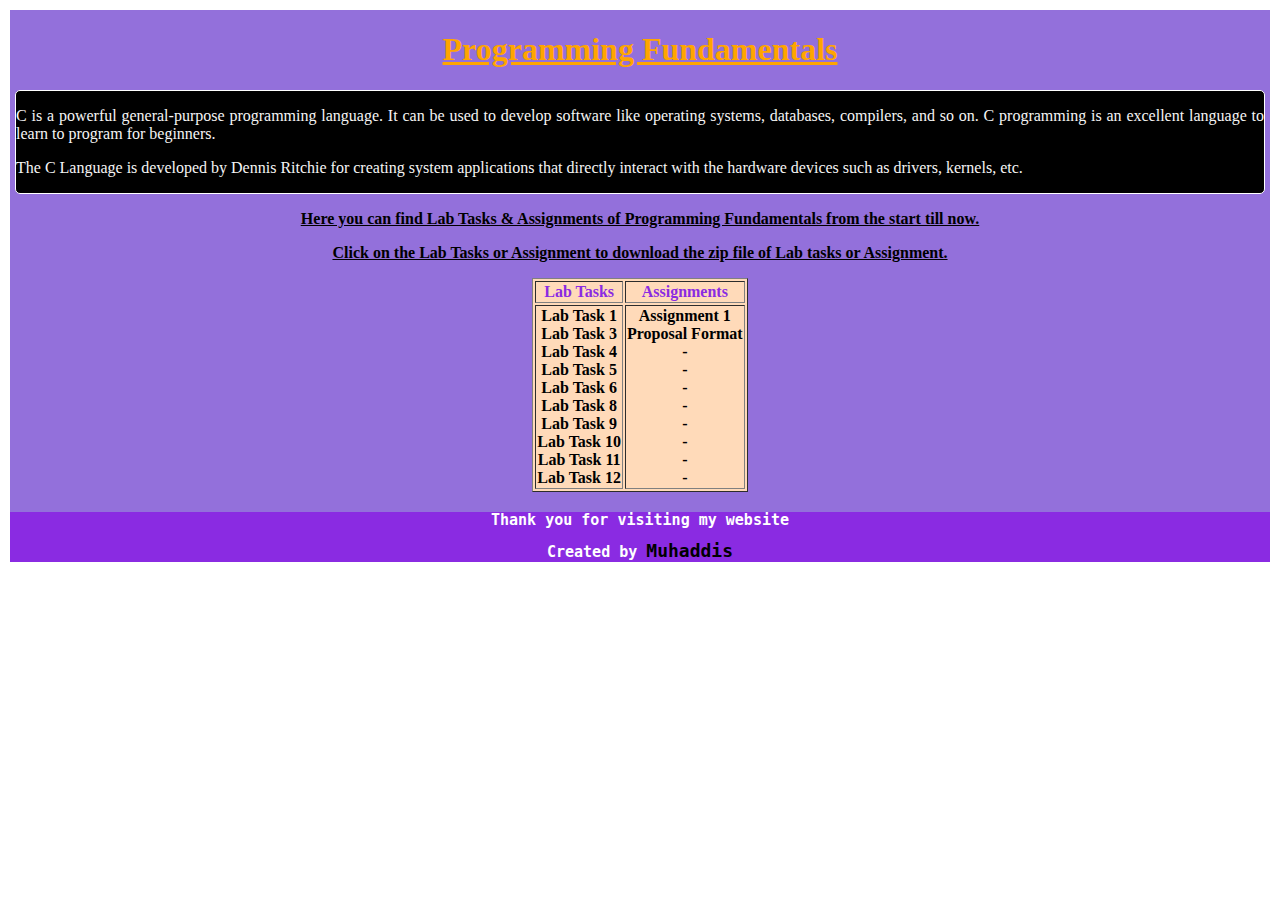
<file: Index.html>
<!DOCTYPE html>
<html>

<head>
  <meta charset="UTF-8">
  <meta name="viewport" content="width=device-width, initial-scale=1">
  <title>C Programming</title>
  <link rel="stylesheet" type="text/css" href="style.css"/>
</head>

<body>
  <div id="container">
<div id="header">
  <u><h1>Programming Fundamentals</h1></u>
</div>

<div id="intro">
<p>C is a powerful general-purpose programming language. It can be used to develop software like operating systems, databases, compilers, and so on. C programming is an excellent language to learn to program for beginners.</p>
<p>The C Language is developed by Dennis Ritchie for creating system applications that directly interact with the hardware devices such as drivers, kernels, etc.</p>
</div>

<div id="C">
  <u><b><p>Here you can find Lab Tasks & Assignments of Programming Fundamentals from the start till now.</p></b></u>
  <p>Click on the Lab Tasks or Assignment to download the zip file of Lab tasks or Assignment.</p>
</div>

<div id="content">
  <table border="1" align="center" class="table">
  <tr>
   <th>Lab Tasks</th>
   <th>Assignments</th>
  </tr>
  <tr>
    <td>
    <a href="https://dantesos33.github.io/C-programming/Lab Task 1.zip" target="main" download>Lab Task 1</a><br>
    <a href="https://dantesos33.github.io/C-programming/Lab Task 3.zip" target="main" download>Lab Task 3</a></li><br>
    <a href="https://dantesos33.github.io/C-programming/Lab Task 4.zip" target="main" download>Lab Task 4</a><br>
    <a href="https://dantesos33.github.io/C-programming/Lab Task 5.zip" target="main" download>Lab Task 5</a><br>
    <a href="https://dantesos33.github.io/C-programming/Lab Task 6.zip" target="main" download>Lab Task 6</a><br>
    <a href="https://dantesos33.github.io/C-programming/Lab Task 8.zip" target="main" download>Lab Task 8</a><br>
    <a href="https://dantesos33.github.io/C-programming/Lab Task 9.zip" target="main" download>Lab Task 9</a><br>
    <a href="https://dantesos33.github.io/C-programming/Lab Task 10.zip" target="main" download>Lab Task 10</a><br>
    <a href="https://dantesos33.github.io/C-programming/Lab Task 11.zip" target="main" download>Lab Task 11</a><br>
    <a href="https://dantesos33.github.io/C-programming/Lab Task 12.zip" target="main" download>Lab Task 12</a>
    </td>
    <td class="assign" align="center">
      <a href="https://dantesos33.github.io/C-programming/Assignment 1.zip" target="main" download>Assignment 1</a><br>
       <a href="https://dantesos33.github.io/C-programming/ProposalFormat.docx" target="main" download>Proposal Format</a><br>
        <a href="#" target="main" download>-</a><br>
        <a href="#" target="main" download>-</a><br>
        <a href="#" target="main" download>-</a><br>
        <a href="#" target="main" download>-</a><br>
        <a href="#" target="main" download>-</a><br>
        <a href="#" target="main" download>-</a><br>
        <a href="#" target="main" download>-</a><br>
        <a href="#" target="main" download>-</a><br>
      </td>
    </tr>
  </table>
</div>

  <div id="footer">
  <b><pre>Thank you for visiting my website</pre></b>
  <b><pre>Created by <b><span>Muhaddis</span></b></pre></b>
  </div>

  </div>
</body>

</html>
</file>
<file: style.css>
#container{
  background-color: mediumpurple;
  background-size: cover;
  background-position: center;
  background-repeat: no-repeat;
  background-attachment: fixed;
  margin: 0px;
  box-sizing: border-box;
  border-style: solid;
  border-color: white;
  border-width: 2px;
}
.table{
  color: blueviolet;
  background-color: peachpuff;
  margin-bottom: 20px;
}

.table a{
  text-decoration: none;
  color: black;
  font-weight: bold;
}

.assign{
  vertical-align: top;
}

#intro{
  color: whitesmoke;
  text-align: justify;
  background-color: black;
  border-radius: 5px;
  margin-left: 5px;
  margin-right: 5px;
  border-style: solid;
  border-color: white;
  border-width: 1px;
}

#C{
  text-align: center;
  color: black;
  font-weight: bold;
  text-decoration: underline;
}

#header{
  color: orange;
  text-align: center;
}

#content{
  text-align: center;
}

span{
  color: black;
  font-size: 18px;
}

#footer{
  background-color: blueviolet;
  text-align: center;
  color: white;
  font-size: 15px;
  vertical-align: bottom;
  height:50px;
  line-height: 16px;
}
</file>
